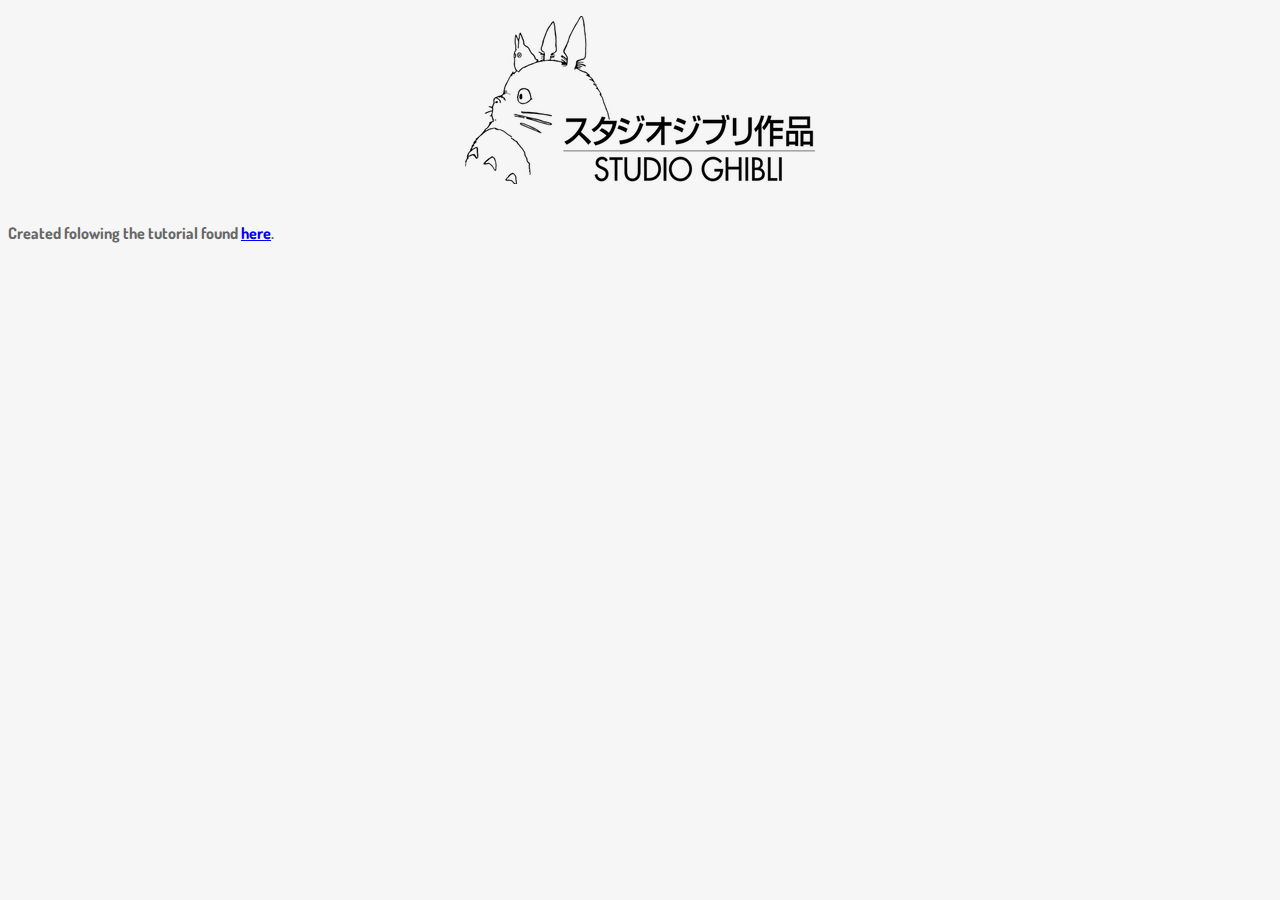
<file: index.html>
<!DOCTYPE html>
<html lang="en">
<head>
    <meta charset="UTF-8">
    <meta http-equiv="X-UA-Compatible" content="IE=edge">
    <meta name="viewport" content="width=device-width, initial-scale=1.0">

    <link
    href="https://fonts.googleapis.com/css?family=Dosis:400,700"
    rel="stylesheet"
    />
    <link rel="stylesheet" href="style.css">

    <title>Ghibli API Project</title>
</head>
<body>
    <div id ='root'></div>
    <h4>Created folowing the tutorial found <a href="https://www.taniarascia.com/how-to-connect-to-an-api-with-javascript/">here</a>.</h4>
    <script src='script.js'></script>
</body>
</html>
</file>
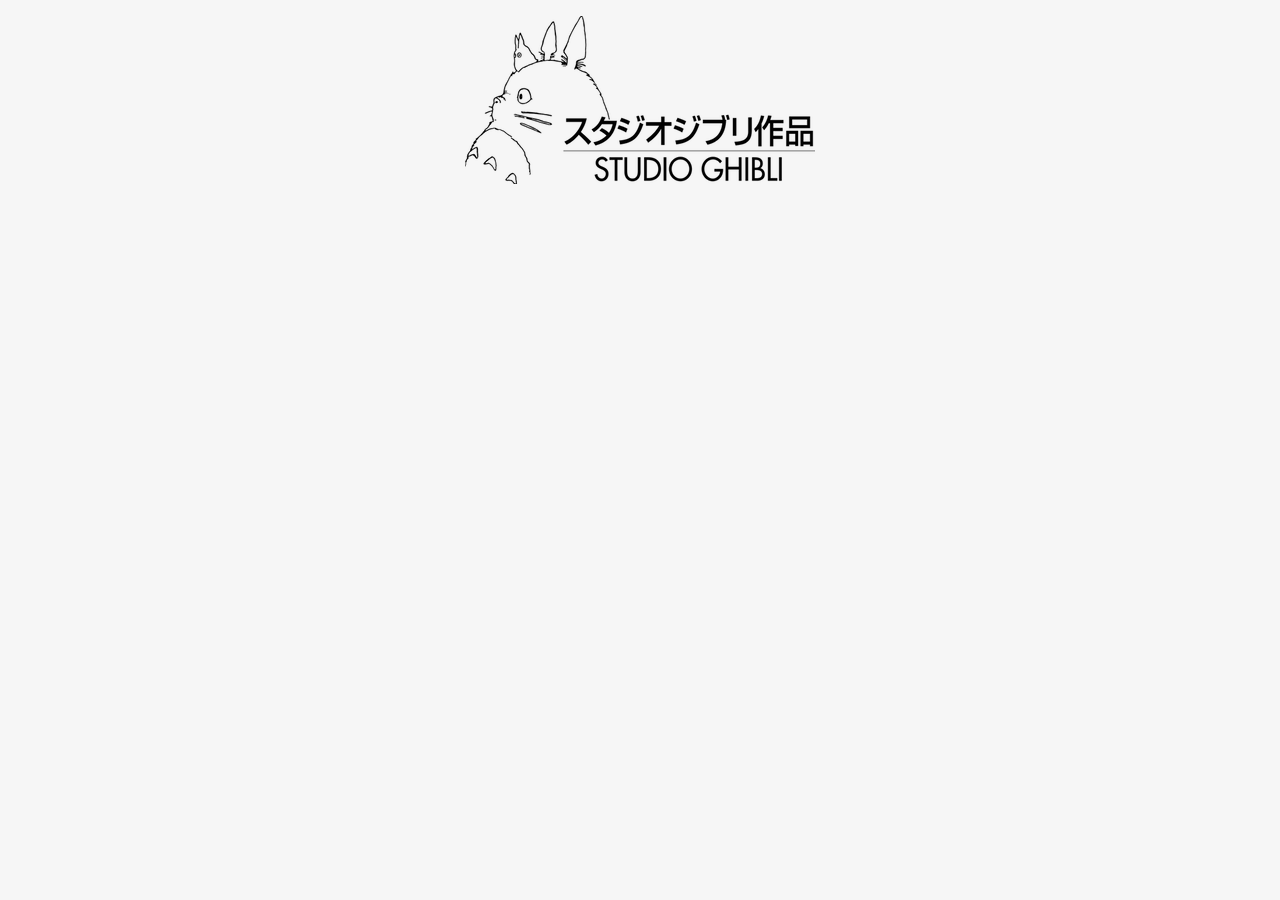
<file: idex.html>
<!DOCTYPE html>
<html lang="en">
<head>
    <meta charset="UTF-8">
    <meta http-equiv="X-UA-Compatible" content="IE=edge">
    <meta name="viewport" content="width=device-width, initial-scale=1.0">

    <link
    href="https://fonts.googleapis.com/css?family=Dosis:400,700"
    rel="stylesheet"
    />
    <link rel="stylesheet" href="style.css">

    <title>Ghibli</title>
</head>
<body>
    <div id ='root'></div>
    <script src='script.js'></script>
</body>
</html>
</file>
<file: style.css>
* {
    box-sizing: border-box
  }

    html {
        -webkit-font-smoothing: antialiased;
        -moz-osx-font-smoothing: grayscale;
        font-family: 'Dosis', sans-serif;
        line-height: 1.6;
        color: #666;
        background: #F6F6F6;
    }

    #root {
        max-width: 1200px;
        margin: 0 auto;
    }

    h1 {
        text-align: center;
        padding: 1.5rem 2.5rem;
        background-image: linear-gradient(120deg, #fbc2eb 0%, #a6c1ee 100%);
        margin: 0 0 2rem 0;
        font-size: 1.5rem;
        color: white;
    }

    img {
        display: block;
        margin: 1rem auto;
        max-width: 100%;
    }

    p {
        padding: 0 2.5rem 2.5rem;
        margin: 0;
    }

    .container {
        display: flex;
        flex-wrap: wrap;
    }

    .card {
        margin: 1rem;
        background:white;
        box-shadow: 2px 4px 25px rgba(0,0,0, .1);
        border-radius: 12px;
        overflow: hidden;
        transition: all .2s linear;
    }

    .card:hover {
        box-shadow: 2px 8px 45px rgba(0, 0, 0, .15);
        transform: translate3D(0, -2px, 0);
    }


    @media screen and (min-width: 600px) {
        .card {
        flex: 1 1 calc(50% - 2rem);
        }
    }
    
    @media screen and (min-width: 900px) {
        .card {
        flex: 1 1 calc(33% - 2rem);
        }
    }

    .card:nth-child(2n) h1 {
        background-image: linear-gradient(120deg, #84fab0 0%, #8fd3f4 100%);
    }
    
    .card:nth-child(4n) h1 {
        background-image: linear-gradient(120deg, #ff9a9e 0%, #fecfef 100%);
    }
    
    .card:nth-child(5n) h1 {
        background-image: linear-gradient(120deg, #ffc3a0 0%, #ffafbd 100%);
    }
</file>
